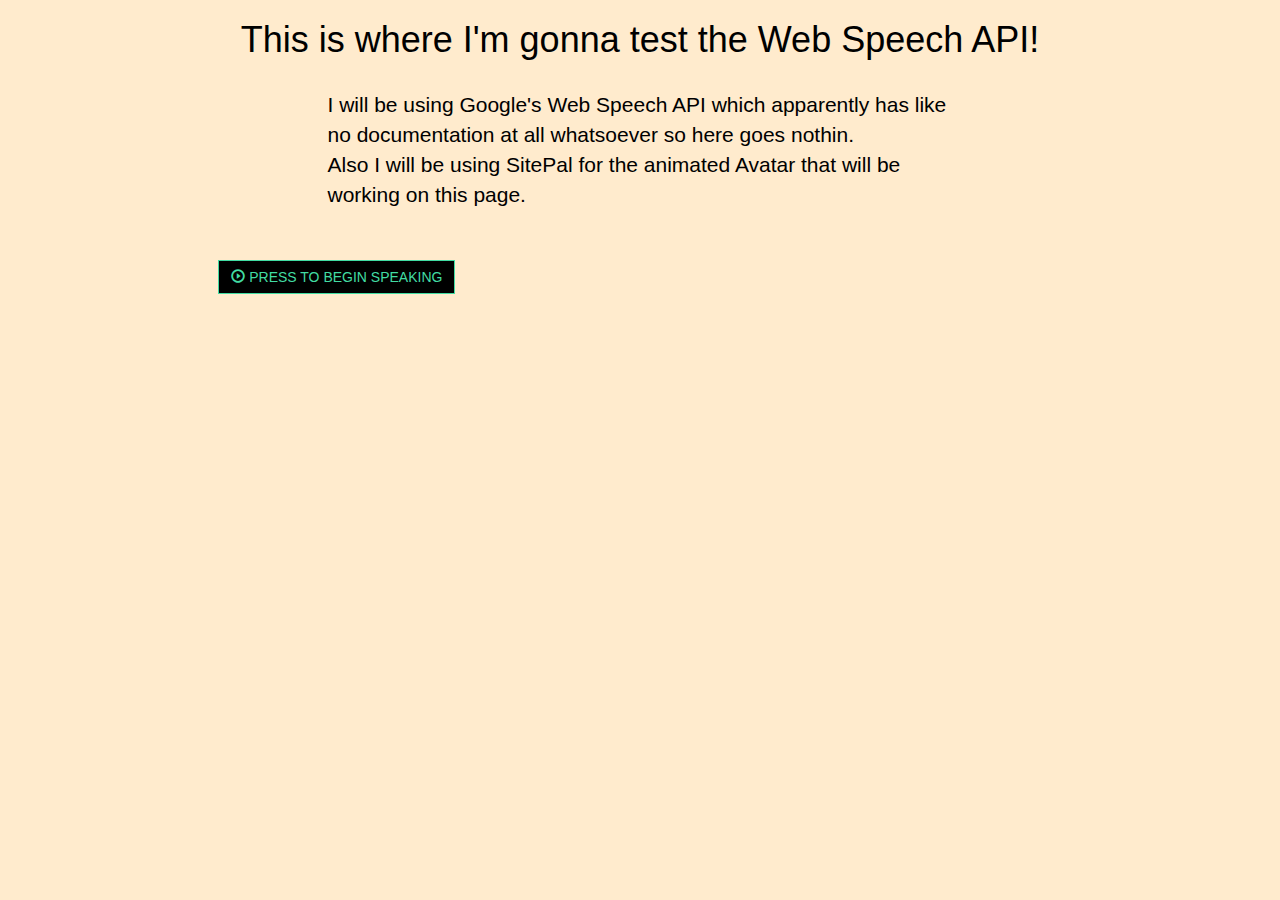
<file: testproj.html>
<!DOCTYPE html> 
<html>
  <head>
  	<link rel="stylesheet" href="https://maxcdn.bootstrapcdn.com/bootstrap/3.3.5/css/bootstrap.min.css">
    <script src="https://maxcdn.bootstrapcdn.com/bootstrap/3.3.5/js/bootstrap.min.js"></script>
    <script src="https://code.angularjs.org/1.4.3/angular.js"></script>
  	<link rel="stylesheet" href="css/style.css"/>
  	<script src="script.js"></script>
  </head>


  	<body>
  	  <h1 class="text-center">This is where I'm gonna test the Web Speech API!</h1><br/> 

  	  <div class="row">
	  	  <div class="col-sm-6 col-sm-offset-3">
		  	  <p class="text-left">I will be using Google's Web Speech API which apparently has like no documentation at all whatsoever so here goes nothin. <br/> 
		  	  Also I will be using SitePal for the animated Avatar that will be working on this page. </p>
		  	  <br/><br/>
		  </div>
	  </div>

	  <!-- This is experimentation with SitePal -->
	  <div class = "row" id="sitepal">
	  <div class="col-sm-offset-2">
	  	<script language="JavaScript" type="text/javascript" src="http://vhss-d.oddcast.com/vhost_embed_functions_v2.php?acc=18193&js=1"></script>
		<script>AC_VHost_Embed(18193,300,400,'',1,1, 2457084, 0,1,0,'39b72fe4f297746caaedd0d7c5454da6',9);</script>
	  </div>
	  </div>

	  <div class = "row">
		  <div class="col-sm-8 col-sm-offset-2">
		  	  <button type="button" class="btn btn-default" aria-label="Left Align" onclick="startRecord(event)">
			  <span class="glyphicon glyphicon-play-circle" aria-hidden="true"></span> Press to begin speaking</button> 

			   <div id="results">
			  <span id="final_span" class="final"></span>
			  <span id="interim_span" class="interim"></span>
			</div>	  
		  </div>
	  </div>
  	</body>

</html>
</file>
<file: css/style.css>
/* This is my custom css file */
body {
	background-color: blanchedalmond;
	font-family: Helvetica Neue, sans-serif;
	color: black;
}

.jumbo-custom {
    font-family: Helvetica, sans-serif;
    background-color: white;
    box-shadow: 0 4px 8px 0 rgba(0, 0, 0, 0.2), 0 6px 20px 0 rgba(0, 0, 0, 0.19);
    height: 4.5in;
    position: relative;
    margin-left: 66px;
    margin-right: 66px;
}

.header-img {
    position:absolute;
}

.btn {
  text-transform: uppercase;
  font-family: "Montserrat", "Helvetica Neue", Helvetica, Arial, sans-serif;
  font-weight: 400;
  -webkit-transition: all 0.3s ease-in-out;
  -moz-transition: all 0.3s ease-in-out;
  transition: all 0.3s ease-in-out;
  border-radius: 0;
}
.btn-default {
  border: 1px solid #42DCA3;
  color: #42DCA3;
  background-color: black;
}
.btn-default:hover,
.btn-default:focus {
  border: 1px solid #42DCA3;
  outline: none;
  color: black;
  background-color: #42DCA3;
}

.btn-circle {
  width: 70px;
  height: 70px;
  margin-top: 15px;
  margin-bottom: 150px;
  padding: 15px 15px;
  border: 2px solid black;
  border-radius: 100% !important;
  font-size: 30px;
  color: white;
  background: black;
  -webkit-transition: background 0.3s ease-in-out;
  -moz-transition: background 0.3s ease-in-out;
  transition: background 0.3s ease-in-out;
}

.btn-circle:hover,
.btn-circle:focus {
  outline: none;
  color: black;
  background: rgba(255, 255, 255, 0.1);
}
.btn-circle i.animated {
  -webkit-transition-property: -webkit-transform;
  -webkit-transition-duration: 1s;
  -moz-transition-property: -moz-transform;
  -moz-transition-duration: 1s;
}
.btn-circle:hover i.animated {
  -webkit-animation-name: pulse;
  -moz-animation-name: pulse;
  -webkit-animation-duration: 1.5s;
  -moz-animation-duration: 1.5s;
  -webkit-animation-iteration-count: infinite;
  -moz-animation-iteration-count: infinite;
  -webkit-animation-timing-function: linear;
  -moz-animation-timing-function: linear;
}

.content-section {
  padding-top: 100px;
}

p {
    font-size: 1.5em;
}

a {
	font-weight: bolder;
	color: #2200CC;
}


a:hover {
	text-decoration: none;
	color:grey;
}

.nav-wrapper {
	font-family: Arial, Helvetica, sans-serif;
	background-color: black;
	padding-top: 0px;
}

/* Using the span in html to change color of 
different parts of word 'exscruzme'*/
.nav-wrapper #ex {
	color:white;
	float: left;
}

.nav-wrapper #scruz {
	color:wheat;
	float: left;
}

.nav-wrapper #me {
	color:white;
	float: left;
}

/* Customizing hover color of 
each link in navbar */
.nav-wrapper ul #link1 a:hover {
	color:blanchedalmond;
}

.nav-wrapper ul #link2 a:hover {
	color:turquoise;
}

.nav-wrapper ul #link3 a:hover {
	color:magenta;
}

.nav-wrapper ul #link4 a:hover {
	color:yellow;
}


.content ul li {
	list-style-type: disc;
	list-style-position: inside;
}

/* Adjusting Bootstrap's original grid
system to change size of my columns */
.col-xs-12 {
	margin-left: 60px;
	padding-left: 25px;
	width: 700px;
}

/* Specific formatting for intro section */
#intro ul li{
	list-style-type: none;
}

/* Following blocks are specific formatting
for each image */
#Steph img{
	padding-top: 20px;
	width: 400px;
	float:left;
}

#MichIMG img {
	width: 400px;
	float:right;
	text-align: text-bottom;
}

#UFIMG img {
	width: 400px;
	float:right;
	text-align: text-bottom;
}

#tennisIMG img {
	width: 278px;
	float:left;
}

#tennisIMG2 img {
	width: 352px;
}

#climbIMG img {
	width:386px;
	float:left;
}

#climbIMG2 img {
	width:264px;
}

#exscruzmeIMG img{
	padding-top: 20px;
	width:700px;
}

/* Centering footer */
#footer footer{
	padding-top:100px;
	text-align: center;
}
</file>
